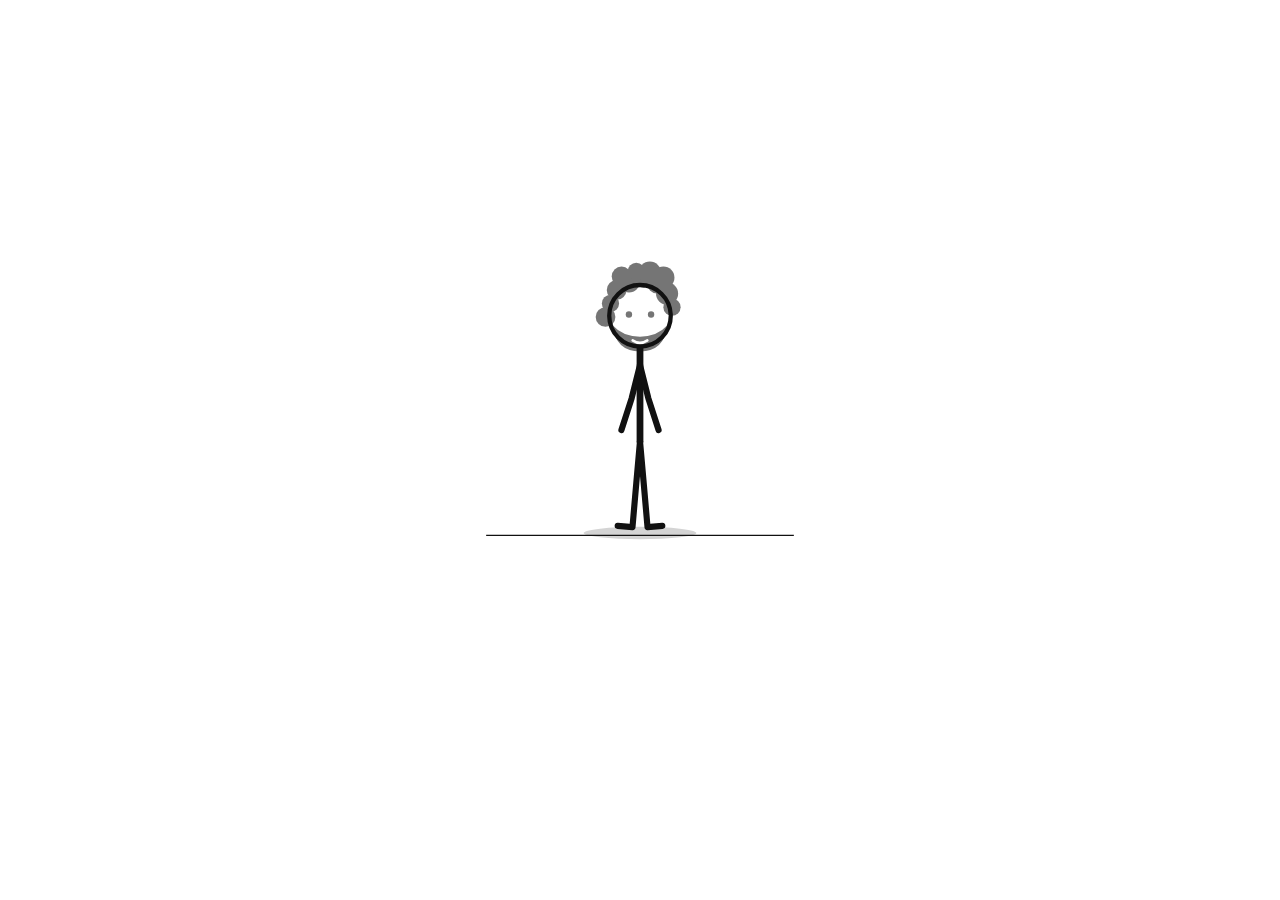
<file: index.html>
<!doctype html>
<html lang="en">
<head>
  <meta charset="utf-8">
  <meta name="viewport" content="width=device-width, initial-scale=1, viewport-fit=cover">
  <meta http-equiv="Content-Security-Policy" content="default-src 'self'; script-src 'self'; style-src 'self' 'unsafe-inline'; img-src 'self' data: blob:; media-src 'self'; font-src 'self'; connect-src 'self'; object-src 'none'; base-uri 'self'; form-action 'none'; upgrade-insecure-requests">
  <meta name="referrer" content="strict-origin-when-cross-origin">
  <title>Anwar Albeity</title>
  <meta name="description" content="Anwar Albeity, designer, developer and auditor in Kenya. Brands, websites and the systems behind them.">
  <meta name="author" content="Anwar Albeity">
  <meta name="theme-color" content="#ffffff">
  <meta name="color-scheme" content="light">
  <link rel="canonical" href="https://anwaralbeity.kampo.co.ke/">
  <link rel="icon" href="favicon.svg" type="image/svg+xml">
  <link rel="icon" href="favicon-32.png" sizes="32x32" type="image/png">
  <link rel="apple-touch-icon" href="apple-touch-icon.png">

  <meta property="og:type" content="website">
  <meta property="og:site_name" content="Anwar Albeity">
  <meta property="og:title" content="Anwar Albeity">
  <meta property="og:description" content="Designer, developer and auditor in Kenya. Numbers, systems and things that move.">
  <meta property="og:url" content="https://anwaralbeity.kampo.co.ke/">
  <meta property="og:image" content="https://anwaralbeity.kampo.co.ke/share.jpg">
  <meta property="og:image:width" content="1200">
  <meta property="og:image:height" content="630">
  <meta name="twitter:card" content="summary_large_image">

  <link rel="preload" href="fraunces-latin-full-normal.woff2" as="font" type="font/woff2" crossorigin>
  <link rel="stylesheet" href="style.css?v=20261101">
  <noscript><style>.ld, .isles, .stage, .ctrl, .top__nav { display: none !important; } .fallback { display: block !important; } body.is-loading .top__name { opacity: 1; }</style></noscript>
</head>
<body class="is-loading" data-view="home">

  <a class="skip" href="#main">Skip to content</a>

  <header class="top">
    <a class="top__name" href="#" aria-label="Anwar Albeity, back to the islands"><span>Anwar Albeity</span> <i aria-hidden="true">←</i></a>
    <p class="top__tag" data-tag></p>
    <div class="top__nav">
      <button class="top__menu" type="button" aria-expanded="false" aria-controls="menu">Menu</button>
      <nav class="menu" id="menu" aria-label="Menu" hidden>
        <ul role="list">
          <li><a href="#" data-nav="home">Islands</a></li>
          <li><a href="#info" data-nav="info">Info</a></li>
          <li><a href="#work" data-nav="work">Work</a></li>
          <li><a href="#contact" data-nav="contact">Contact</a></li>
        </ul>
      </nav>
    </div>
  </header>

  <!-- the front page: one bubble per section, floating; clicking one opens that section -->
  <div class="isles" aria-label="Sections"></div>

  <!-- inside a section: the picture plays whole, divides in two while the words are read, and joins again at the end -->
  <div class="stage" aria-hidden="true"></div>

  <!-- the loader: the figure draws itself, dances and leaps away; no words -->
  <div class="ld" aria-hidden="true"></div>

  <main class="col" id="main" tabindex="-1"></main>

  <!-- shown when scripts are off or the site could not start: the essentials, plainly -->
  <div class="fallback" hidden>
    <h1>Anwar Albeity</h1>
    <p>Designer, developer and auditor in Kenya. Founder of Kampo Co.</p>
    <hr>
    <p class="k">Work</p>
    <p><b>RB Perfumes</b>, 2026. Brand website and e-commerce. <a href="https://rayanbayusuf.pages.dev/" rel="noopener" target="_blank">rayanbayusuf.pages.dev</a></p>
    <p><b>Contingent Haulage</b>, 2025–26. Tailored ERP for logistics.</p>
    <p><b>Ledger CRM</b>, 2025. CRM system.</p>
    <p><b>Make it Loud</b>, 2025. Poster series.</p>
    <hr>
    <p class="k">Contact</p>
    <p><a href="mailto:anwar@kampo.co.ke">anwar@kampo.co.ke</a> · <a href="https://kampo.co.ke" rel="noopener" target="_blank">kampo.co.ke</a> · <a href="https://wa.me/254718235532" rel="noopener" target="_blank">WhatsApp</a></p>
    <p><a href="anwar-albeity-cv.pdf" download>Curriculum vitae (PDF)</a></p>
    <hr>
  </div>

  <div class="ctrl" aria-label="Pictures">
    <i class="ctrl__bar"><i></i></i>
    <p><span class="ctrl__n">01 / 12</span><span class="ctrl__t"></span><button type="button" data-play="1" aria-pressed="true">Play</button><button type="button" data-play="0" aria-pressed="false">Pause</button></p>
  </div>

  <script src="guard.js?v=20261101"></script>
  <script src="data.js?v=20261101"></script>
  <script src="app.js?v=20261101"></script>
</body>
</html>
</file>
<file: style.css>
@font-face { font-family: 'Fraunces'; src: url(fraunces-latin-full-normal.woff2) format('woff2'); font-weight: 100 900; font-style: normal; font-display: swap; }
@font-face { font-family: 'Fraunces'; src: url(fraunces-latin-full-italic.woff2) format('woff2'); font-weight: 100 900; font-style: italic; font-display: swap; }

/* Layout: white page, words down the middle, pictures held in soft torn bubbles behind them */
:root {
  --paper: #ffffff;
  --ink: #111111;
  --soft: color-mix(in srgb, var(--ink) 45%, transparent);
  --ghost: #e6e6e6;              /* the empty bubble before a picture lands */
  --serif: 'Fraunces', 'Times New Roman', Georgia, serif;
  --size: 15px;
  --pad: 16px;
  --bar: 54px;                   /* room for the picture controls at the foot */
  color-scheme: light;
}
@media (min-width: 761px) { :root { --size: 18px; --pad: 24px; } }

*, *::before, *::after { box-sizing: border-box; }
html { -webkit-text-size-adjust: 100%; }
body {
  margin: 0; background: var(--paper); color: var(--ink);
  font-family: var(--serif); font-size: var(--size); line-height: 1.36; font-weight: 500;
  font-variation-settings: 'opsz' 14; -webkit-font-smoothing: antialiased;
  overflow-x: hidden;
}
a { color: inherit; text-decoration: underline; text-underline-offset: .18em; text-decoration-thickness: 1px; }
a:hover { text-decoration-thickness: 2px; }
button { font: inherit; color: inherit; }
:focus-visible { outline: 1px solid var(--ink); outline-offset: 3px; }
p { margin: 0; }
em { font-style: italic; }
b { font-weight: 650; }
hr { border: 0; border-top: 1px solid var(--ink); margin: 12px 0; }
[hidden] { display: none !important; }
.skip { position: fixed; left: var(--pad); top: -60px; z-index: 50; background: var(--ink); color: var(--paper); padding: 6px 10px; }
.skip:focus { top: var(--pad); }

/* ---- the header: name and a back arrow, a line under it, the menu on the right ---- */
.top { position: fixed; inset: 0 0 auto; z-index: 30; display: grid; grid-template-columns: 1fr auto; padding: calc(var(--pad) + env(safe-area-inset-top, 0px)) max(var(--pad), env(safe-area-inset-right, 0px)) calc(var(--pad) + 18px) max(var(--pad), env(safe-area-inset-left, 0px)); pointer-events: none; background: linear-gradient(var(--paper) 62%, color-mix(in srgb, var(--paper) 0%, transparent)); }
body[data-view="home"] .top, body.is-loading .top { background: none; }
.top > * { pointer-events: auto; }
.top__name { text-decoration: none; font-weight: 650; justify-self: start; }
.top__name i { font-style: normal; display: inline-block; transition: transform .4s cubic-bezier(.2, .8, .2, 1); }
.top__name:hover i { transform: translateX(-5px); }
.top__tag { grid-column: 1; color: var(--soft); }
.top__nav { grid-column: 2; grid-row: 1 / span 2; justify-self: end; text-align: right; }
.top__menu { all: unset; pointer-events: auto; cursor: pointer; text-decoration: underline; text-underline-offset: .18em; text-decoration-thickness: 1px; }
.top__menu:focus-visible { outline: 1px solid var(--ink); outline-offset: 3px; }

/* ---- the menu: a short list that drops under the word Menu ---- */
.menu ul { margin: 6px 0 0; padding: 0; list-style: none; }
.menu li { overflow: hidden; }
.menu a { display: block; text-decoration: none; transform: translateY(105%); transition: transform .5s cubic-bezier(.2, .8, .2, 1); }
.menu a:hover, .menu a[aria-current="page"] { font-style: italic; text-decoration: underline; }
.menu.is-open a { transform: none; }
.menu.is-open li:nth-child(2) a { transition-delay: .04s; }
.menu.is-open li:nth-child(3) a { transition-delay: .08s; }
.menu.is-open li:nth-child(4) a { transition-delay: .12s; }
.menu.is-open li:nth-child(5) a { transition-delay: .16s; }

/* ---- the islands: the front page ---- */
.isles { position: fixed; inset: 0; z-index: 5; overflow: hidden; transition: opacity .35s; }
body:not([data-view="home"]) .isles { opacity: 0; pointer-events: none; }
body[data-view="home"] { overflow: hidden; }
.isle { position: absolute; left: 0; top: 0; display: block; width: 100px; height: 120px; background: var(--ghost); will-change: transform, clip-path; cursor: pointer; transition: opacity .35s; }
.isle img { display: block; width: 100%; height: 100%; object-fit: cover; filter: grayscale(1) contrast(1.08) brightness(.88); transition: filter .5s; pointer-events: none; }
.isle.is-hot img { filter: none; }
.isle:focus-visible { outline: none; }
.isle__label { position: absolute; left: 0; top: 0; white-space: nowrap; text-align: center; pointer-events: none; transition: opacity .3s; }
.isle__label b { display: block; }
.isle__label span { color: var(--soft); }
.isle.is-hot + .isle__label b, .isle:focus-visible + .isle__label b { font-style: italic; text-decoration: underline; text-underline-offset: .18em; }
.isles.is-hover .isle:not(.is-hot) { opacity: .55; }
.isles.is-hover .isle:not(.is-hot) + .isle__label { opacity: .4; }
body.is-loading .isle__label { opacity: 0; }

/* on a phone the islands run together into one piece of land, drawn in .land; the links stay on top to be tapped */
.land { position: absolute; left: 0; top: 0; display: none; pointer-events: none; }
.land__bg { fill: var(--ghost); }
.isles.is-land .land { display: block; }
.isles.is-land .isle { background: transparent; transition: none; }
.isles.is-land .isle img { opacity: 0; transform: scale(1.3); filter: grayscale(1) contrast(1.08) brightness(.88); }
.isles.is-land .isle.is-open { background: var(--ghost); }
.isles.is-land .isle.is-open img { opacity: 1; }
.isles.is-land .isle__label { display: none; }

/* the numbers on the land, and the legend under it */
.land__nums { pointer-events: none; }
.land__num { transition: opacity .3s; }
.land__num circle { fill: var(--paper); }
.land__num text { font-family: var(--serif); font-size: 11px; font-weight: 650; fill: var(--ink); font-variant-numeric: tabular-nums; }
.legend { display: none; }
.isles.is-land .legend { position: absolute; left: 0; right: 0; bottom: 0; display: grid; grid-template-columns: 1fr 1.25fr; gap: 0 18px;
  padding: 14px max(var(--pad), env(safe-area-inset-right, 0px)) calc(18px + env(safe-area-inset-bottom, 0px)) max(var(--pad), env(safe-area-inset-left, 0px));
  border-top: 1px solid var(--ink); margin: 0 var(--pad); padding-left: 0; padding-right: 0; transition: opacity .6s .3s; }
body.is-loading .legend { opacity: 0; }
.legend__k { color: var(--soft); font-size: 13px; margin: 0 0 4px; }
.legend a { display: grid; grid-template-columns: 1.9em 1fr; align-items: baseline; text-decoration: none; padding: 5px 0; transition: opacity .3s; -webkit-tap-highlight-color: transparent; }
.legend a i { font-style: normal; font-size: 11px; color: var(--soft); font-variant-numeric: tabular-nums; }
.legend a b { font-weight: 650; line-height: 1.15; }
.legend a span { grid-column: 2; color: var(--soft); font-size: 13px; line-height: 1.2; }
.legend__col--work a b { font-weight: 500; font-style: italic; font-size: 15px; }
.legend__col--work a { padding: 3px 0; }
.legend a.is-hot b { text-decoration: underline; text-underline-offset: .18em; }
.legend:has(a.is-hot) a:not(.is-hot) { opacity: .45; }
.legend a:focus-visible { outline: 1px solid var(--ink); outline-offset: 2px; }

/* desktop labels carry the island's number too */
.isle__label b i { font-style: normal; font-weight: 500; font-size: .72em; color: var(--soft); margin-right: .45em; vertical-align: .12em; font-variant-numeric: tabular-nums; }

/* ---- the dividing picture inside a section ---- */
.stage { position: fixed; inset: 0; z-index: 0; overflow: hidden; pointer-events: none; transition: opacity .3s; }
body[data-view="home"] .stage { opacity: 0; }
.stage__svg { position: absolute; left: 0; top: 0; display: block; overflow: visible; }
.stage__bg { fill: var(--ghost); }

/* ---- the words, read down the middle ---- */
.col { position: relative; z-index: 1; padding: 0 13vw; outline: none; }
@media (min-width: 761px) { .col { max-width: 600px; margin: 0 auto; padding: 0 24px; } }
body[data-view="home"] .col { display: none; }
.hero { display: flex; flex-direction: column; justify-content: flex-end; min-height: 100vh; min-height: 100svh; margin: 0 calc(var(--pad) - 13vw) 34px; padding-bottom: calc(var(--bar) + 40px); }
@media (min-width: 761px) { .hero { margin: 0 0 34px; } }
.hero hr { margin: 7px 0; }
.hero__name { font: inherit; font-weight: 650; margin: 0; display: flex; gap: 2em; }
.hero__name span + span { font-weight: 500; }
.k { margin: 1.1em 0 .2em; color: var(--soft); }
.k:first-child { margin-top: 0; }
.col p + p { margin-top: .12em; }
.col .gap { margin-top: .75em; }
.quote { margin-top: .9em; }

/* each project: dim the others while one is being read */
.job { padding: 8px 0 10px; border-top: 1px solid var(--ink); transition: opacity .35s; }
.job:last-of-type { border-bottom: 1px solid var(--ink); }
.job__t { display: flex; justify-content: space-between; gap: 1em; }
.job__t b { font-size: 1.5em; line-height: 1.1; letter-spacing: -.01em; font-variation-settings: 'opsz' 72; }
.job__line { font-style: italic; }
.work.is-reading .job { opacity: .32; }
.work.is-reading .job.is-on { opacity: 1; }

/* the CV link: a little sheet of paper that lifts and turns its corner */
.cvl { display: grid; grid-template-columns: auto 1fr auto; align-items: center; gap: 14px; margin: 12px 0; padding: 12px 0; border-top: 1px solid var(--ink); border-bottom: 1px solid var(--ink); text-decoration: none; }
.cvl__sheet { position: relative; display: block; width: 34px; height: 44px; background: var(--paper); border: 1.5px solid var(--ink); padding: 8px 6px 0; transition: transform .45s cubic-bezier(.2, .8, .2, 1); clip-path: polygon(0 0, 100% 0, 100% 100%, 0 100%); }
.cvl__sheet::after { content: ""; position: absolute; right: -1.5px; bottom: -1.5px; width: 0; height: 0; background: linear-gradient(135deg, var(--ghost) 50%, var(--paper) 50%); border-left: 1.5px solid var(--ink); border-top: 1.5px solid var(--ink); transition: width .35s, height .35s; }
.cvl__sheet i { display: block; height: 1.5px; margin-bottom: 4px; background: var(--ink); transform-origin: 0 50%; }
.cvl__sheet i:nth-child(1) { width: 70%; height: 2.5px; }
.cvl__sheet i:nth-child(3) { width: 80%; }
.cvl__sheet i:nth-child(5) { width: 55%; }
.cvl__t b { display: block; font-size: 1.25em; line-height: 1.1; font-weight: 600; font-variation-settings: 'opsz' 72; }
.cvl__t span { color: var(--soft); font-size: .9em; }
.cvl__go { font-size: 1.4em; transition: transform .45s cubic-bezier(.2, .8, .2, 1); }
.cvl:hover .cvl__sheet, .cvl:focus-visible .cvl__sheet { transform: translateY(-4px) rotate(-6deg); }
.cvl:hover .cvl__sheet::after, .cvl:focus-visible .cvl__sheet::after { width: 12px; height: 12px; }
.cvl:hover .cvl__sheet i { animation: cvl-write .9s cubic-bezier(.2, .8, .2, 1) both; }
.cvl:hover .cvl__sheet i:nth-child(2) { animation-delay: .06s; }
.cvl:hover .cvl__sheet i:nth-child(3) { animation-delay: .12s; }
.cvl:hover .cvl__sheet i:nth-child(4) { animation-delay: .18s; }
.cvl:hover .cvl__sheet i:nth-child(5) { animation-delay: .24s; }
.cvl:hover .cvl__go, .cvl:focus-visible .cvl__go { transform: translateY(4px); }
.cvl:hover .cvl__t b { font-style: italic; }
@keyframes cvl-write { from { transform: scaleX(0); } to { transform: scaleX(1); } }

/* a project page: the chapters, and what the thing does as a numbered list */
.chap { padding-bottom: 28vh; }
.chap:last-of-type { padding-bottom: 8px; }
.does { margin: 0; padding: 0; list-style: none; }
.does li { display: grid; grid-template-columns: 2.4em 1fr; gap: 0 .4em; padding: 8px 0; border-top: 1px solid color-mix(in srgb, var(--ink) 18%, transparent); }
.does li:first-child { border-top: 0; }
.does__n { color: var(--soft); font-variant-numeric: tabular-nums; }
.ba__after { font-style: italic; }

/* the film: a still in a soft bubble that breathes; press play and it squares up and runs */
.film { padding: 6vh 0 4px; }
.film__box { position: relative; margin: 10px 0 0; aspect-ratio: 1; cursor: pointer; overflow: hidden; background: #f4f2ed;
  border-radius: 47% 53% 44% 56% / 52% 45% 55% 48%; animation: film-breathe 7s ease-in-out infinite;
  transition: border-radius .6s cubic-bezier(.2, .8, .2, 1), transform .6s cubic-bezier(.2, .8, .2, 1); }
.film__box video { display: block; width: 100%; height: 100%; object-fit: cover; }
.film__box.is-on { animation: none; border-radius: 14px; }
.film__play { all: unset; pointer-events: auto; position: absolute; inset: 0; display: grid; place-content: center; justify-items: center; gap: 12px;
  background: color-mix(in srgb, #f4f2ed 30%, transparent); transition: opacity .35s; }
.film__box.is-playing .film__play { opacity: 0; pointer-events: none; }
.film__disc { position: relative; width: 84px; height: 84px; border-radius: 50%; background: var(--ink); display: grid; place-items: center; transition: transform .4s cubic-bezier(.3, 1.6, .5, 1); }
.film__disc::before, .film__disc::after { content: ''; position: absolute; inset: 0; border-radius: 50%; border: 1.5px solid var(--ink); animation: film-ring 2.2s ease-out infinite; }
.film__disc::after { animation-delay: 1.1s; }
.film__disc svg { width: 36px; height: 36px; fill: #fff; transform: translateX(2px); }
.film__lab { background: var(--ink); color: #fff; padding: 6px 14px; border-radius: 99px; font-size: .92em; }
.film__lab em { opacity: .65; margin-left: .3em; }
.film__box:hover .film__disc, .film__play:focus-visible .film__disc { transform: scale(1.12) rotate(-6deg); }
.film__play:focus-visible .film__lab { outline: 1px solid #fff; outline-offset: -4px; }
.film__bar { position: absolute; left: 0; right: 0; bottom: 0; height: 4px; background: color-mix(in srgb, var(--ink) 15%, transparent); opacity: 0; transition: opacity .3s; }
.film__bar i { display: block; height: 100%; background: var(--ink); transform-origin: left; transform: scaleX(0); }
.film__box.is-on .film__bar { opacity: 1; }
.film__cap { color: var(--soft); margin-top: 8px; }
/* the sound button: a speaker in a small ink disc; waves when the sound is on, a cross when it is off */
.film__snd { all: unset; position: absolute; right: 7%; bottom: 7%; width: 42px; height: 42px; border-radius: 50%; background: var(--ink); color: #fff; display: grid; place-items: center; cursor: pointer; transition: transform .35s cubic-bezier(.3, 1.6, .5, 1), border-radius .6s; }
.film__box.is-on .film__snd { right: 12px; bottom: 16px; }
.film__snd:hover { transform: scale(1.1); }
.film__snd:focus-visible { outline: 1px solid var(--ink); outline-offset: 3px; }
.film__snd svg { width: 22px; height: 22px; fill: none; stroke: currentColor; stroke-width: 1.8; stroke-linecap: round; stroke-linejoin: round; }
.film__snd .spk { fill: currentColor; }
.film__snd .w1, .film__snd .w2 { opacity: 0; }
.film__snd[aria-pressed="true"] .x { opacity: 0; }
.film__snd[aria-pressed="true"] .w1 { opacity: 1; animation: snd-wave 1.2s ease-in-out infinite; }
.film__snd[aria-pressed="true"] .w2 { opacity: 1; animation: snd-wave 1.2s .2s ease-in-out infinite; }
@keyframes snd-wave { 50% { opacity: .35; } }
@media (prefers-reduced-motion: reduce) { .film__snd .w1, .film__snd .w2 { animation: none !important; } }
@keyframes film-breathe { 50% { border-radius: 54% 46% 52% 48% / 46% 55% 45% 54%; transform: rotate(1.2deg); } }
@keyframes film-ring { from { transform: scale(1); opacity: .5; } to { transform: scale(1.9); opacity: 0; } }
@media (prefers-reduced-motion: reduce) { .film__box, .film__disc::before, .film__disc::after { animation: none; } }

/* the end: the halves come back together and what comes next sits under them */
.end { position: relative; height: 170vh; height: 170svh; }
.end__info { position: sticky; top: calc(100svh - var(--bar) - 150px); opacity: 0; }
.end__info p { display: flex; gap: 2em; flex-wrap: wrap; }
.end__info hr { margin: 7px 0; }
.foot { padding: 24px 0 calc(var(--bar) + 24px); color: var(--soft); }

/* ---- the picture controls ---- */
.ctrl { position: fixed; left: 0; right: 0; bottom: 0; z-index: 20; padding: 12px max(var(--pad), env(safe-area-inset-right, 0px)) calc(10px + env(safe-area-inset-bottom, 0px)) max(var(--pad), env(safe-area-inset-left, 0px)); background: linear-gradient(transparent, var(--paper) 14px); font-size: 14px; transition: opacity .6s; }
@media (min-width: 761px) { .ctrl { left: 50%; right: auto; width: 600px; transform: translateX(-50%); padding-left: 24px; padding-right: 24px; } }
body[data-view="home"] .ctrl { opacity: 0; pointer-events: none; }
.ctrl__bar { display: block; height: 1px; background: color-mix(in srgb, var(--ink) 20%, transparent); margin-bottom: 9px; }
.ctrl__bar i { display: block; height: 100%; background: var(--ink); transform-origin: 0 50%; transform: scaleX(0); }
.ctrl p { display: flex; align-items: baseline; gap: 18px; }
.ctrl__n { font-variant-numeric: tabular-nums; }
.ctrl__t { flex: 1; min-width: 0; overflow: hidden; white-space: nowrap; text-overflow: ellipsis; font-style: italic; }
.ctrl button { all: unset; cursor: pointer; padding: 6px 0; }
.ctrl button[aria-pressed="true"] { color: var(--soft); }
.ctrl button:focus-visible { outline: 1px solid var(--ink); outline-offset: 2px; }

/* ---- the loader: a number counts up in the corner while the first bubble fills ---- */
.ld { position: fixed; inset: 0; z-index: 15; pointer-events: none; display: flex; align-items: flex-end; justify-content: space-between; gap: 16px; padding: var(--pad); padding-bottom: calc(var(--pad) + env(safe-area-inset-bottom, 0px)); }
.ld__line { flex: 1 1 auto; min-width: 0; max-width: 18em; }
.ld__line span { display: inline-block; opacity: 0; transform: translateY(.4em); transition: opacity .5s, transform .6s cubic-bezier(.2, .8, .2, 1); }
.ld__line span.is-in { opacity: 1; transform: none; }
.ld__n { flex: none; overflow: hidden; font-size: clamp(52px, 13vw, 220px); line-height: .82; letter-spacing: -.04em; font-variation-settings: 'opsz' 144; font-variant-numeric: tabular-nums; font-weight: 400; }
.ld__n span { display: block; transition: transform .8s cubic-bezier(.7, 0, .2, 1); }
.is-done .ld__n span { transform: translateY(105%); }
.is-done .ld__line span { opacity: 0; transition-duration: .3s; }
.ld.is-gone { display: none; }
.ld__fig { position: absolute; left: 50%; top: 45%; width: min(62vw, 320px); height: auto; transform: translate(-50%, -50%); overflow: visible; }
.f-shadow { fill: var(--ink); opacity: .18; }
.f-ground { stroke: var(--ink); stroke-width: 1; stroke-dasharray: 1; stroke-dashoffset: 1; }
.f-ghost { opacity: calc(var(--ghost, 0) * .13); }
.f-ghost--2 { opacity: calc(var(--ghost, 0) * .08); }
.f-ghost--3 { opacity: calc(var(--ghost, 0) * .045); }
.f-name { font-family: var(--serif); font-style: italic; font-size: 13px; fill: var(--ink); opacity: 0; transition: opacity .35s; }
.f-name.is-in { opacity: .7; }
.is-done .ld__fig { opacity: 0; transition: opacity .35s .55s; }

/* the loader is the figure alone: no words until it has leapt away */
body.is-loading .col, body.is-loading .ctrl, body.is-loading .top__nav, body.is-loading .top__name { opacity: 0; }
.top__name { transition: opacity .7s .15s; }
.col, .top__nav { transition: opacity .7s .15s; }
body.is-loading .top__tag span { opacity: 0; }
.top__tag span { transition: opacity .6s; }

@media (prefers-reduced-motion: reduce) {
  .cvl__sheet, .cvl__go, .cvl__sheet i { transition: none !important; animation: none !important; }
  .menu a, .ld__n span, .ld__line span, .col, .ctrl, .top__nav, .isles, .stage { transition: none !important; }
}

/* ---- older browsers: plain colours where color-mix() is not understood ---- */
@supports not (color: color-mix(in srgb, red 50%, blue)) {
  :root { --soft: rgba(17, 17, 17, .55); }
  .top { background: linear-gradient(#fff 62%, rgba(255, 255, 255, 0)); }
  .does li { border-top-color: rgba(17, 17, 17, .18); }
  .film__bar { background: rgba(17, 17, 17, .15); }
  .ctrl__bar { background: rgba(17, 17, 17, .2); }
  .isles.is-land .isle__label { box-shadow: 0 1px 0 rgba(17, 17, 17, .12); }
}

/* ---- the plain page: shown when scripts are off or the site could not start ---- */
.fallback { display: none; max-width: 600px; margin: 0 auto; padding: 120px var(--pad) 60px; }
.fallback h1 { font: inherit; font-weight: 650; font-size: 1.6em; margin: 0 0 .3em; }
.fallback p + p { margin-top: .3em; }
body.is-broken .fallback { display: block; }
body.is-broken .ld, body.is-broken .isles, body.is-broken .stage, body.is-broken .ctrl, body.is-broken .col, body.is-broken .top__nav { display: none !important; }
body.is-broken { overflow: auto; }

/* ---- print: just the words ---- */
@media print {
  .ld, .isles, .stage, .ctrl, .top__nav, .skip, .film { display: none !important; }
  .top { position: static; background: none; }
  .hero { min-height: 0; padding-bottom: 0; }
  .end { height: auto; }
  .end__info { position: static; opacity: 1 !important; }
}
</file>
